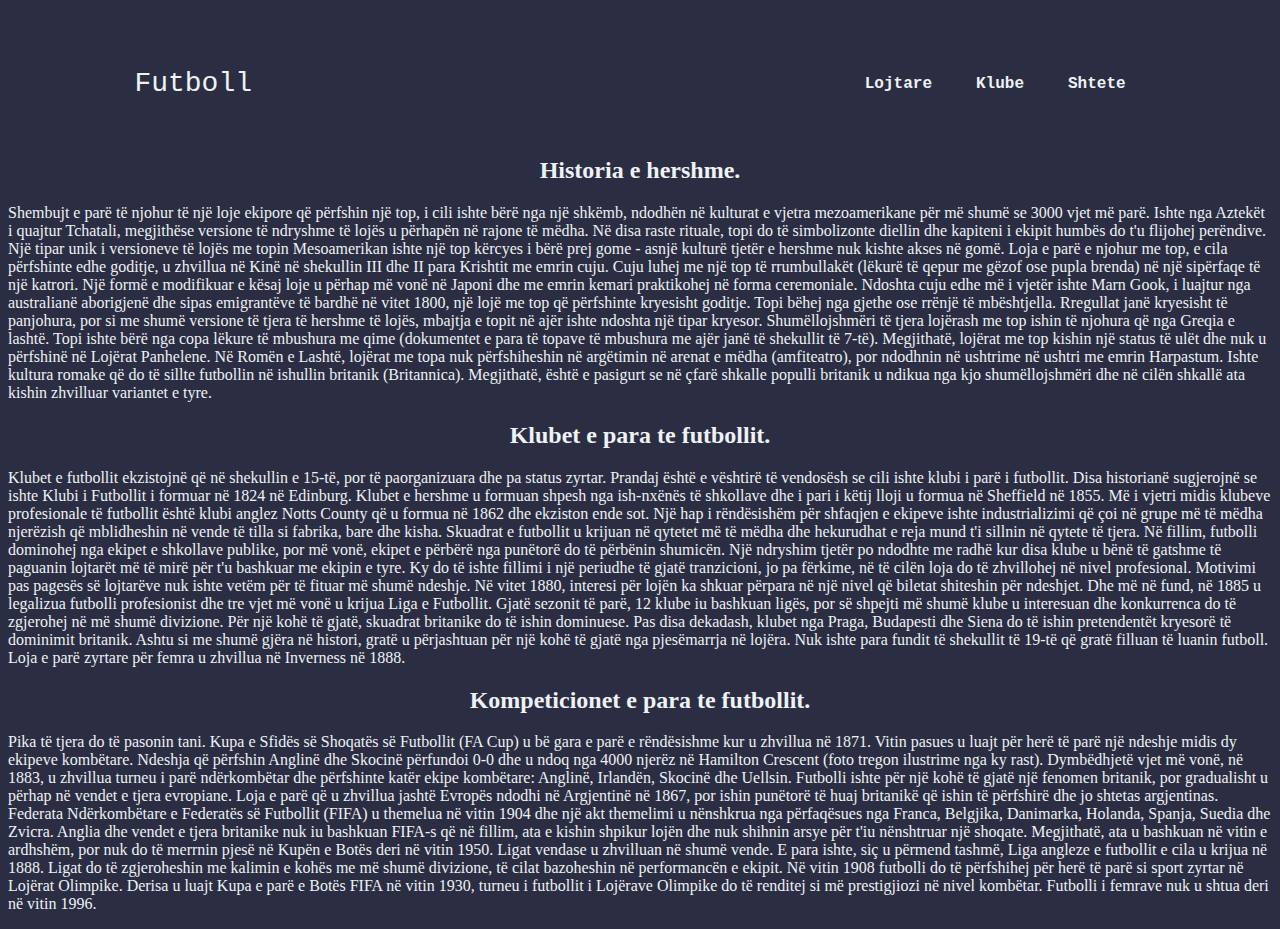
<file: index.html>
<!DOCTYPE html>
<html lang="en">
  <head>
    <meta charset="UTF-8" />
    <meta http-equiv="X-UA-Compatible" content="IE=edge" />
    <meta name="viewport" content="width=device-width, initial-scale=1.0" />
    <link rel="icon" href="top.png" type="image/x-icon" />
    <link rel="stylesheet" href="styles.css" />
    <title>Futboll</title>
  </head>
  <body>
    <nav>
      <label class="logo">Futboll</label>
      <ul>
        <li><a href="#"> Lojtare</a></li>
        <li><a href="#">Klube</a></li>
        <li><a href="#"> Shtete</a></li>
      </ul>
    </nav>
    <br />
    <h2>Historia e hershme.</h2>
    <p>
      Shembujt e parë të njohur të një loje ekipore që përfshin një top, i cili
      ishte bërë nga një shkëmb, ndodhën në kulturat e vjetra mezoamerikane për
      më shumë se 3000 vjet më parë. Ishte nga Aztekët i quajtur Tchatali,
      megjithëse versione të ndryshme të lojës u përhapën në rajone të mëdha. Në
      disa raste rituale, topi do të simbolizonte diellin dhe kapiteni i ekipit
      humbës do t'u flijohej perëndive. Një tipar unik i versioneve të lojës me
      topin Mesoamerikan ishte një top kërcyes i bërë prej gome - asnjë kulturë
      tjetër e hershme nuk kishte akses në gomë. Loja e parë e njohur me top, e
      cila përfshinte edhe goditje, u zhvillua në Kinë në shekullin III dhe II
      para Krishtit me emrin cuju. Cuju luhej me një top të rrumbullakët (lëkurë
      të qepur me gëzof ose pupla brenda) në një sipërfaqe të një katrori. Një
      formë e modifikuar e kësaj loje u përhap më vonë në Japoni dhe me emrin
      kemari praktikohej në forma ceremoniale. Ndoshta cuju edhe më i vjetër
      ishte Marn Gook, i luajtur nga australianë aborigjenë dhe sipas
      emigrantëve të bardhë në vitet 1800, një lojë me top që përfshinte
      kryesisht goditje. Topi bëhej nga gjethe ose rrënjë të mbështjella.
      Rregullat janë kryesisht të panjohura, por si me shumë versione të tjera
      të hershme të lojës, mbajtja e topit në ajër ishte ndoshta një tipar
      kryesor. Shumëllojshmëri të tjera lojërash me top ishin të njohura që nga
      Greqia e lashtë. Topi ishte bërë nga copa lëkure të mbushura me qime
      (dokumentet e para të topave të mbushura me ajër janë të shekullit të
      7-të). Megjithatë, lojërat me top kishin një status të ulët dhe nuk u
      përfshinë në Lojërat Panhelene. Në Romën e Lashtë, lojërat me topa nuk
      përfshiheshin në argëtimin në arenat e mëdha (amfiteatro), por ndodhnin në
      ushtrime në ushtri me emrin Harpastum. Ishte kultura romake që do të
      sillte futbollin në ishullin britanik (Britannica). Megjithatë, është e
      pasigurt se në çfarë shkalle populli britanik u ndikua nga kjo
      shumëllojshmëri dhe në cilën shkallë ata kishin zhvilluar variantet e
      tyre.
    </p>
    <h2>Klubet e para te futbollit.</h2>
    <p>
      Klubet e futbollit ekzistojnë që në shekullin e 15-të, por të
      paorganizuara dhe pa status zyrtar. Prandaj është e vështirë të vendosësh
      se cili ishte klubi i parë i futbollit. Disa historianë sugjerojnë se
      ishte Klubi i Futbollit i formuar në 1824 në Edinburg. Klubet e hershme u
      formuan shpesh nga ish-nxënës të shkollave dhe i pari i këtij lloji u
      formua në Sheffield në 1855. Më i vjetri midis klubeve profesionale të
      futbollit është klubi anglez Notts County që u formua në 1862 dhe ekziston
      ende sot. Një hap i rëndësishëm për shfaqjen e ekipeve ishte
      industrializimi që çoi në grupe më të mëdha njerëzish që mblidheshin në
      vende të tilla si fabrika, bare dhe kisha. Skuadrat e futbollit u krijuan
      në qytetet më të mëdha dhe hekurudhat e reja mund t'i sillnin në qytete të
      tjera. Në fillim, futbolli dominohej nga ekipet e shkollave publike, por
      më vonë, ekipet e përbërë nga punëtorë do të përbënin shumicën. Një
      ndryshim tjetër po ndodhte me radhë kur disa klube u bënë të gatshme të
      paguanin lojtarët më të mirë për t'u bashkuar me ekipin e tyre. Ky do të
      ishte fillimi i një periudhe të gjatë tranzicioni, jo pa fërkime, në të
      cilën loja do të zhvillohej në nivel profesional. Motivimi pas pagesës së
      lojtarëve nuk ishte vetëm për të fituar më shumë ndeshje. Në vitet 1880,
      interesi për lojën ka shkuar përpara në një nivel që biletat shiteshin për
      ndeshjet. Dhe më në fund, në 1885 u legalizua futbolli profesionist dhe
      tre vjet më vonë u krijua Liga e Futbollit. Gjatë sezonit të parë, 12
      klube iu bashkuan ligës, por së shpejti më shumë klube u interesuan dhe
      konkurrenca do të zgjerohej në më shumë divizione. Për një kohë të gjatë,
      skuadrat britanike do të ishin dominuese. Pas disa dekadash, klubet nga
      Praga, Budapesti dhe Siena do të ishin pretendentët kryesorë të dominimit
      britanik. Ashtu si me shumë gjëra në histori, gratë u përjashtuan për një
      kohë të gjatë nga pjesëmarrja në lojëra. Nuk ishte para fundit të
      shekullit të 19-të që gratë filluan të luanin futboll. Loja e parë zyrtare
      për femra u zhvillua në Inverness në 1888.
    </p>
    <h2>Kompeticionet e para te futbollit.</h2>
    <p>
      Pika të tjera do të pasonin tani. Kupa e Sfidës së Shoqatës së Futbollit
      (FA Cup) u bë gara e parë e rëndësishme kur u zhvillua në 1871. Vitin
      pasues u luajt për herë të parë një ndeshje midis dy ekipeve kombëtare.
      Ndeshja që përfshin Anglinë dhe Skocinë përfundoi 0-0 dhe u ndoq nga 4000
      njerëz në Hamilton Crescent (foto tregon ilustrime nga ky rast).
      Dymbëdhjetë vjet më vonë, në 1883, u zhvillua turneu i parë ndërkombëtar
      dhe përfshinte katër ekipe kombëtare: Anglinë, Irlandën, Skocinë dhe
      Uellsin. Futbolli ishte për një kohë të gjatë një fenomen britanik, por
      gradualisht u përhap në vendet e tjera evropiane. Loja e parë që u
      zhvillua jashtë Evropës ndodhi në Argjentinë në 1867, por ishin punëtorë
      të huaj britanikë që ishin të përfshirë dhe jo shtetas argjentinas.
      Federata Ndërkombëtare e Federatës së Futbollit (FIFA) u themelua në vitin
      1904 dhe një akt themelimi u nënshkrua nga përfaqësues nga Franca,
      Belgjika, Danimarka, Holanda, Spanja, Suedia dhe Zvicra. Anglia dhe vendet
      e tjera britanike nuk iu bashkuan FIFA-s që në fillim, ata e kishin
      shpikur lojën dhe nuk shihnin arsye për t'iu nënshtruar një shoqate.
      Megjithatë, ata u bashkuan në vitin e ardhshëm, por nuk do të merrnin
      pjesë në Kupën e Botës deri në vitin 1950. Ligat vendase u zhvilluan në
      shumë vende. E para ishte, siç u përmend tashmë, Liga angleze e futbollit
      e cila u krijua në 1888. Ligat do të zgjeroheshin me kalimin e kohës me më
      shumë divizione, të cilat bazoheshin në performancën e ekipit. Në vitin
      1908 futbolli do të përfshihej për herë të parë si sport zyrtar në Lojërat
      Olimpike. Derisa u luajt Kupa e parë e Botës FIFA në vitin 1930, turneu i
      futbollit i Lojërave Olimpike do të renditej si më prestigjiozi në nivel
      kombëtar. Futbolli i femrave nuk u shtua deri në vitin 1996.
    </p>
  </body>
</html>
</file>
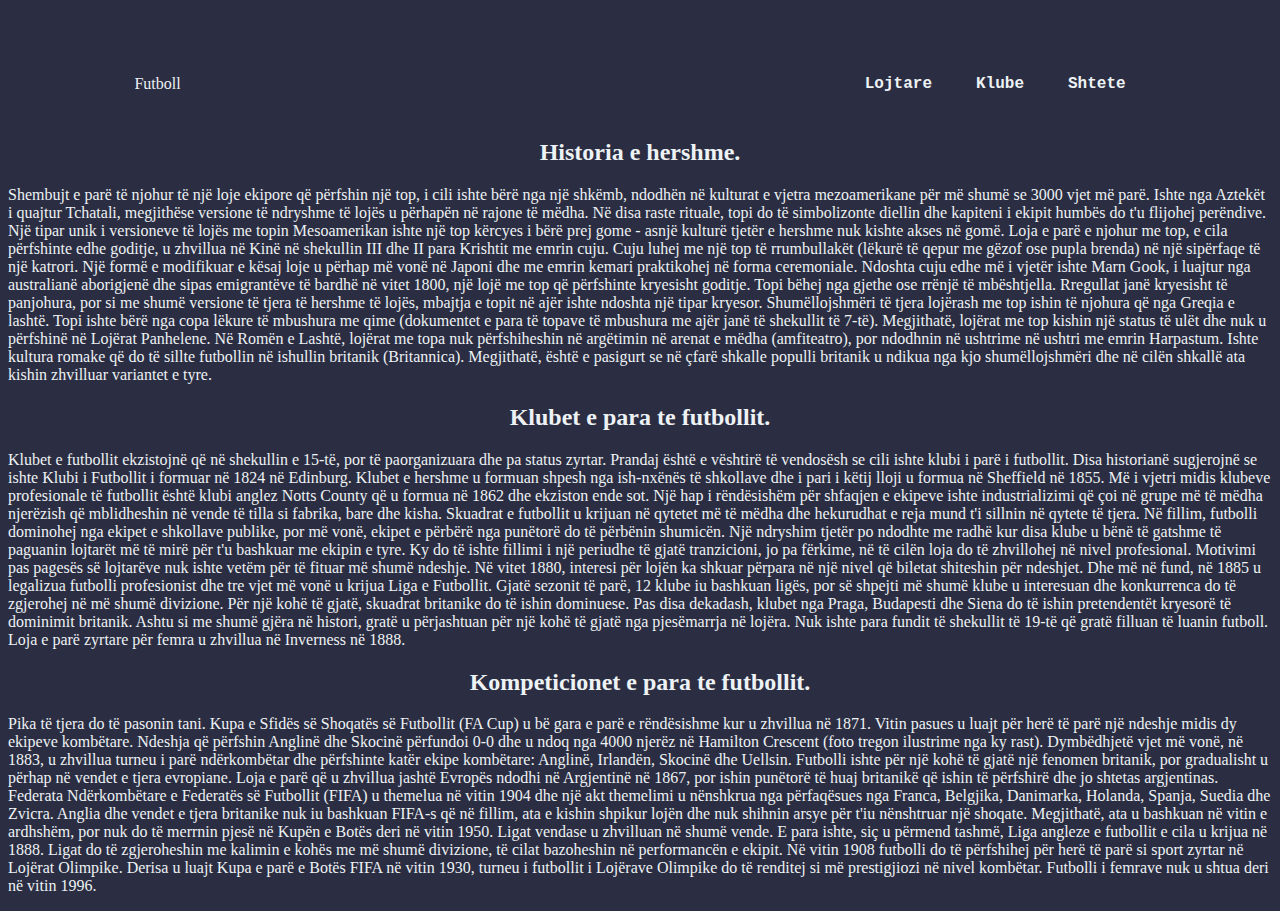
<file: index2.html>
<!DOCTYPE html>
<html lang="en">
  <head>
    <meta charset="UTF-8" />
    <meta http-equiv="X-UA-Compatible" content="IE=edge" />
    <meta name="viewport" content="width=device-width, initial-scale=1.0" />
    <link rel="icon" href="top.png" type="image/x-icon" />
    <link rel="stylesheet" href="styles.css" />
    <title>Futboll</title>
  </head>
  <body>
    <nav>
      <label class="Logo">Futboll</label>
      <ul>
        <li><a href=""> Lojtare</a></li>
        <li><a href="">Klube</a></li>
        <li><a href=""> Shtete</a></li>
      </ul>
    </nav>
    <h2>Historia e hershme.</h2>
    <p>
      Shembujt e parë të njohur të një loje ekipore që përfshin një top, i cili
      ishte bërë nga një shkëmb, ndodhën në kulturat e vjetra mezoamerikane për
      më shumë se 3000 vjet më parë. Ishte nga Aztekët i quajtur Tchatali,
      megjithëse versione të ndryshme të lojës u përhapën në rajone të mëdha. Në
      disa raste rituale, topi do të simbolizonte diellin dhe kapiteni i ekipit
      humbës do t'u flijohej perëndive. Një tipar unik i versioneve të lojës me
      topin Mesoamerikan ishte një top kërcyes i bërë prej gome - asnjë kulturë
      tjetër e hershme nuk kishte akses në gomë. Loja e parë e njohur me top, e
      cila përfshinte edhe goditje, u zhvillua në Kinë në shekullin III dhe II
      para Krishtit me emrin cuju. Cuju luhej me një top të rrumbullakët (lëkurë
      të qepur me gëzof ose pupla brenda) në një sipërfaqe të një katrori. Një
      formë e modifikuar e kësaj loje u përhap më vonë në Japoni dhe me emrin
      kemari praktikohej në forma ceremoniale. Ndoshta cuju edhe më i vjetër
      ishte Marn Gook, i luajtur nga australianë aborigjenë dhe sipas
      emigrantëve të bardhë në vitet 1800, një lojë me top që përfshinte
      kryesisht goditje. Topi bëhej nga gjethe ose rrënjë të mbështjella.
      Rregullat janë kryesisht të panjohura, por si me shumë versione të tjera
      të hershme të lojës, mbajtja e topit në ajër ishte ndoshta një tipar
      kryesor. Shumëllojshmëri të tjera lojërash me top ishin të njohura që nga
      Greqia e lashtë. Topi ishte bërë nga copa lëkure të mbushura me qime
      (dokumentet e para të topave të mbushura me ajër janë të shekullit të
      7-të). Megjithatë, lojërat me top kishin një status të ulët dhe nuk u
      përfshinë në Lojërat Panhelene. Në Romën e Lashtë, lojërat me topa nuk
      përfshiheshin në argëtimin në arenat e mëdha (amfiteatro), por ndodhnin në
      ushtrime në ushtri me emrin Harpastum. Ishte kultura romake që do të
      sillte futbollin në ishullin britanik (Britannica). Megjithatë, është e
      pasigurt se në çfarë shkalle populli britanik u ndikua nga kjo
      shumëllojshmëri dhe në cilën shkallë ata kishin zhvilluar variantet e
      tyre.
    </p>
    <h2>Klubet e para te futbollit.</h2>
    <p>
      Klubet e futbollit ekzistojnë që në shekullin e 15-të, por të
      paorganizuara dhe pa status zyrtar. Prandaj është e vështirë të vendosësh
      se cili ishte klubi i parë i futbollit. Disa historianë sugjerojnë se
      ishte Klubi i Futbollit i formuar në 1824 në Edinburg. Klubet e hershme u
      formuan shpesh nga ish-nxënës të shkollave dhe i pari i këtij lloji u
      formua në Sheffield në 1855. Më i vjetri midis klubeve profesionale të
      futbollit është klubi anglez Notts County që u formua në 1862 dhe ekziston
      ende sot. Një hap i rëndësishëm për shfaqjen e ekipeve ishte
      industrializimi që çoi në grupe më të mëdha njerëzish që mblidheshin në
      vende të tilla si fabrika, bare dhe kisha. Skuadrat e futbollit u krijuan
      në qytetet më të mëdha dhe hekurudhat e reja mund t'i sillnin në qytete të
      tjera. Në fillim, futbolli dominohej nga ekipet e shkollave publike, por
      më vonë, ekipet e përbërë nga punëtorë do të përbënin shumicën. Një
      ndryshim tjetër po ndodhte me radhë kur disa klube u bënë të gatshme të
      paguanin lojtarët më të mirë për t'u bashkuar me ekipin e tyre. Ky do të
      ishte fillimi i një periudhe të gjatë tranzicioni, jo pa fërkime, në të
      cilën loja do të zhvillohej në nivel profesional. Motivimi pas pagesës së
      lojtarëve nuk ishte vetëm për të fituar më shumë ndeshje. Në vitet 1880,
      interesi për lojën ka shkuar përpara në një nivel që biletat shiteshin për
      ndeshjet. Dhe më në fund, në 1885 u legalizua futbolli profesionist dhe
      tre vjet më vonë u krijua Liga e Futbollit. Gjatë sezonit të parë, 12
      klube iu bashkuan ligës, por së shpejti më shumë klube u interesuan dhe
      konkurrenca do të zgjerohej në më shumë divizione. Për një kohë të gjatë,
      skuadrat britanike do të ishin dominuese. Pas disa dekadash, klubet nga
      Praga, Budapesti dhe Siena do të ishin pretendentët kryesorë të dominimit
      britanik. Ashtu si me shumë gjëra në histori, gratë u përjashtuan për një
      kohë të gjatë nga pjesëmarrja në lojëra. Nuk ishte para fundit të
      shekullit të 19-të që gratë filluan të luanin futboll. Loja e parë zyrtare
      për femra u zhvillua në Inverness në 1888.
    </p>
    <h2>Kompeticionet e para te futbollit.</h2>
    <p>
      Pika të tjera do të pasonin tani. Kupa e Sfidës së Shoqatës së Futbollit
      (FA Cup) u bë gara e parë e rëndësishme kur u zhvillua në 1871. Vitin
      pasues u luajt për herë të parë një ndeshje midis dy ekipeve kombëtare.
      Ndeshja që përfshin Anglinë dhe Skocinë përfundoi 0-0 dhe u ndoq nga 4000
      njerëz në Hamilton Crescent (foto tregon ilustrime nga ky rast).
      Dymbëdhjetë vjet më vonë, në 1883, u zhvillua turneu i parë ndërkombëtar
      dhe përfshinte katër ekipe kombëtare: Anglinë, Irlandën, Skocinë dhe
      Uellsin. Futbolli ishte për një kohë të gjatë një fenomen britanik, por
      gradualisht u përhap në vendet e tjera evropiane. Loja e parë që u
      zhvillua jashtë Evropës ndodhi në Argjentinë në 1867, por ishin punëtorë
      të huaj britanikë që ishin të përfshirë dhe jo shtetas argjentinas.
      Federata Ndërkombëtare e Federatës së Futbollit (FIFA) u themelua në vitin
      1904 dhe një akt themelimi u nënshkrua nga përfaqësues nga Franca,
      Belgjika, Danimarka, Holanda, Spanja, Suedia dhe Zvicra. Anglia dhe vendet
      e tjera britanike nuk iu bashkuan FIFA-s që në fillim, ata e kishin
      shpikur lojën dhe nuk shihnin arsye për t'iu nënshtruar një shoqate.
      Megjithatë, ata u bashkuan në vitin e ardhshëm, por nuk do të merrnin
      pjesë në Kupën e Botës deri në vitin 1950. Ligat vendase u zhvilluan në
      shumë vende. E para ishte, siç u përmend tashmë, Liga angleze e futbollit
      e cila u krijua në 1888. Ligat do të zgjeroheshin me kalimin e kohës me më
      shumë divizione, të cilat bazoheshin në performancën e ekipit. Në vitin
      1908 futbolli do të përfshihej për herë të parë si sport zyrtar në Lojërat
      Olimpike. Derisa u luajt Kupa e parë e Botës FIFA në vitin 1930, turneu i
      futbollit i Lojërave Olimpike do të renditej si më prestigjiozi në nivel
      kombëtar. Futbolli i femrave nuk u shtua deri në vitin 1996.
    </p>
  </body>
</html>
</file>
<file: styles.css>
html {
  background-color: #2b2d42;
  color: #edf2f4;
}
nav {
  display: flex;
  align-items: center;
  justify-content: space-between;
  padding-top: 40px;
  padding-left: 10%;
  padding-right: 10%;
}
.logo {
  color: #edf2f4;
  font-size: 28px;
  font-family: "Courier New", Courier, monospace;
}
nav ul li {
  list-style-type: none;
  display: inline-block;
  padding: 10px 20px;
}
nav ul li a {
  color: #edf2f4;
  text-decoration: none;
  font-weight: bold;
  font-family: "Courier New", Courier, monospace;
}
nav ul li a:hover {
  color: bisque;
  transition: 0.3s;
}
h2 {
  text-align: center;
}
</file>
